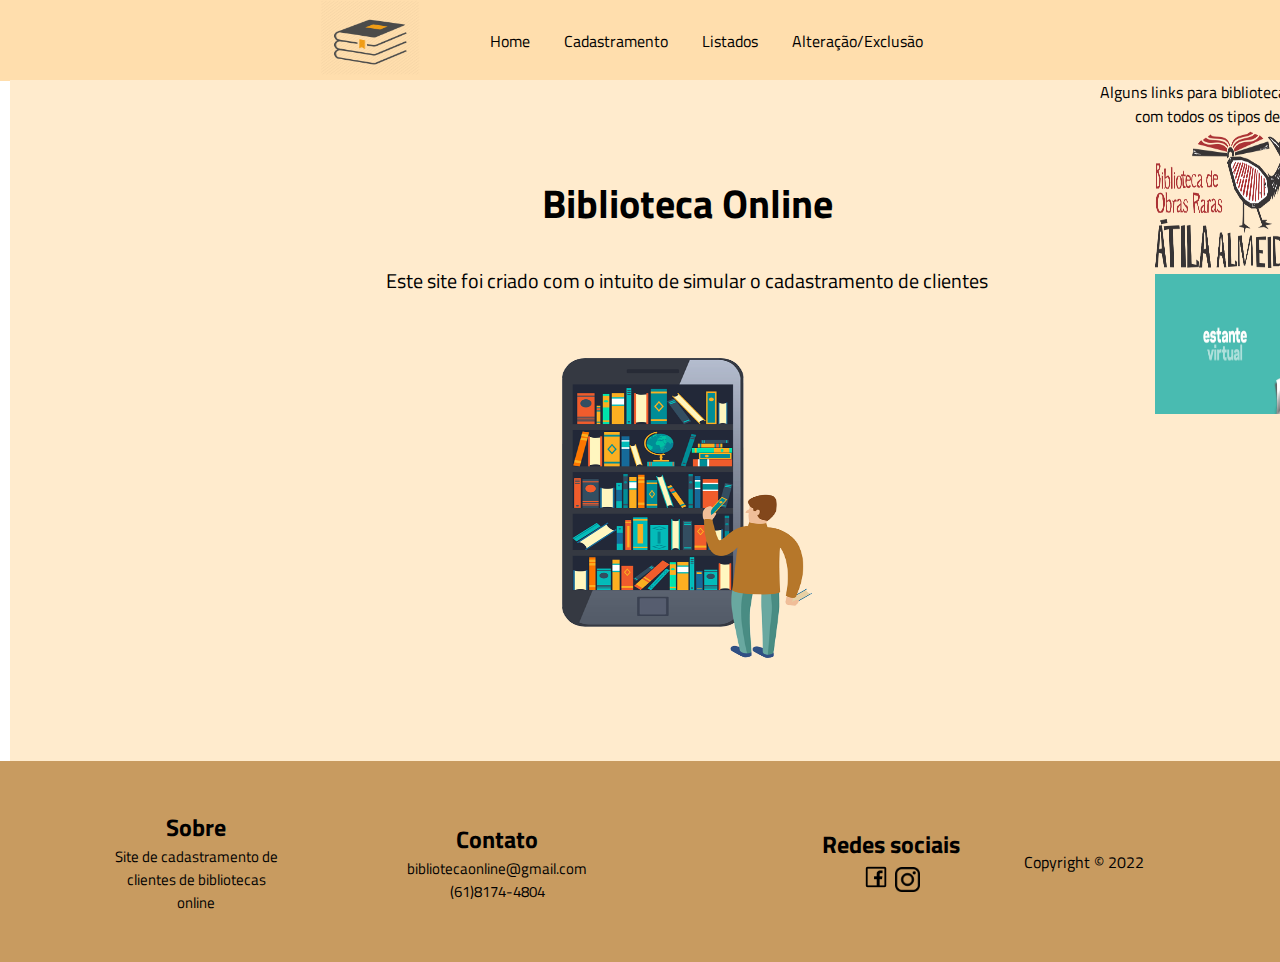
<file: index.html>
<!DOCTYPE html>
<html lang="pt-br">
<head>
    <meta charset="UTF-8">
    <meta http-equiv="X-UA-Compatible" content="IE=edge">
    <meta name="viewport" content="width=device-width, initial-scale=1.0">
    <link rel="stylesheet" href="style.css">
    <link rel="stylesheet" href="style2.css">
    <link rel="shortcut icon" href="img/favicon.ico" type="image/x-icon">
    <title>Biblioteca</title>
</head>
<body>
    <header>
        <div class="container">
       
            <div class="logo"><img src="img/logo.png" width="75px" height="75px"></div>
            <div class="menu">
                <nav>
                    <a href="http://localhost/projetobiblioteca/index.html">Home</a>
                    <a href="http://localhost/projetobiblioteca/cadastrar.html">Cadastramento</a>
                    <a href="http://localhost/projetobiblioteca/listar.html">Listados</a>
                    <a href="http://localhost/projetobiblioteca/alt_excl.html">Alteração/Exclusão</a>
                </nav>
                </div>
                </div>
            <div class="conteudo">
               <br><br><br><h1> Biblioteca Online</h1><br>
             Este site foi criado com o intuito de simular o cadastramento de clientes <br><br><br>
             <IMG class="displayed" src="img/logo2.png"><br><br><br><br> 
             

            </div>  
                       
            </div>
            <div class="publicidade">
                Alguns links para bibliotecas onlines, com todos os tipos de livos
                <p class="imagem"><a href="https://bibliotecaatilaalmeida.uepb.edu.br/" target="blank" rel="noreferrer noopener"><img src="img/publicidade 3.png" width="140px" height="140px"></a>
                <p class="imagem"><a href=""target="blank" rel="noreferrer noopener"><img src="img/publicidade02.jpg" width="140px" height="140px"></a>
            </div>
        </div>
    </header>
    <footer class="footer">
        <div class="container">
            <div class="sobre-nos">
                <h2>Sobre</h2>
                    <p>Site de cadastramento de clientes de bibliotecas online</p>
            </div>
            <div class="contato">
                <h2> Contato</h2>
                <p> bibliotecaonline@gmail.com</p>
                <p> (61)8174-4804 </p>
            </div>
            <div class="flex-row"></div>
            <div class="redes-sociais">
                <h2> Redes sociais </h2>
                <a href="#"><img src="img/facebookpng.png" width="30px" height="30px"><i class="fab fa-facebook-f"></i></a>
                <a href="#"><img src="img/instagrampng.png" width="25px" height="25px"><i class="fab fa-instagram"></i></a>
            </div>
            <div class="texto-copy">
                Copyright © 2022
            </div>
        </div>
</footer>
</body>
</html>
</file>
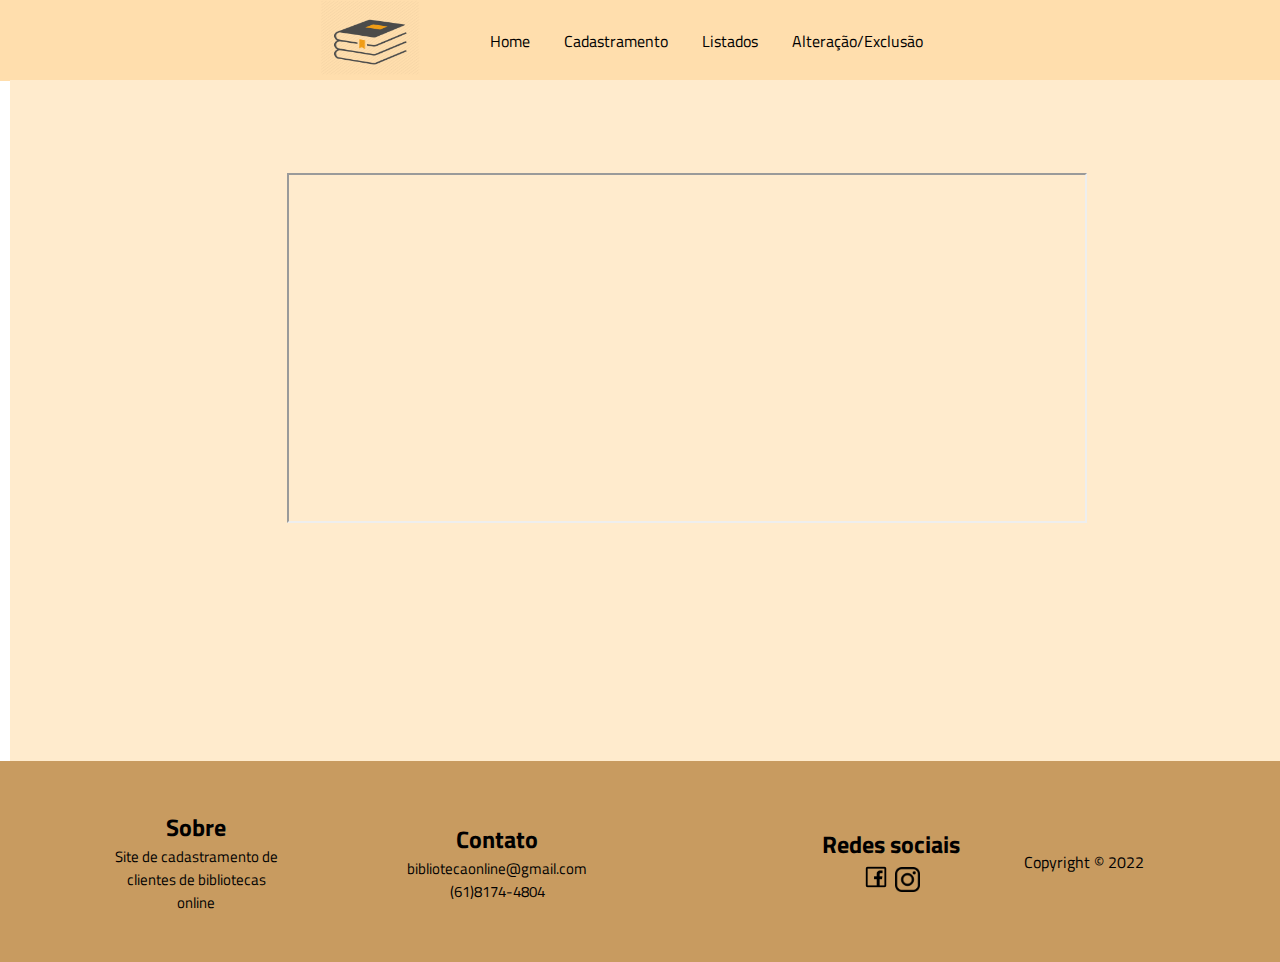
<file: alt_excl.html>
<!DOCTYPE html>
<html lang="pt-br">
<head>
    <meta charset="UTF-8">
    <meta http-equiv="X-UA-Compatible" content="IE=edge">
    <meta name="viewport" content="width=device-width, initial-scale=1.0">
    <link rel="stylesheet" href="style.css">
    <link rel="stylesheet" href="style2.css">
    <link rel="shortcut icon" href="img/favicon.ico" type="image/x-icon">
    <title>Alterar/Excluir</title>
</head>
<body>
    <header>
        <div class="container">
       
            <div class="logo"><img src="img/logo.png" width="75px" height="75px"></div>
            <div class="menu">
                <nav>
                    <a href="http://localhost/projetobiblioteca/index.html">Home</a>
                    <a href="http://localhost/projetobiblioteca/cadastrar.html">Cadastramento</a>
                    <a href="http://localhost/projetobiblioteca/listar.html">Listados</a>
                    <a href="http://localhost/projetobiblioteca/alt_excl.html">Alteração/Exclusão</a>
                </nav>
                </div>
                </div>
            <div class="conteudo">
                <br><br><br>
                <iframe src="alt.php" width="800px" height="350px"></iframe>
            </div>      
            <div class="publicidade"></div>
        </div>
    </header>
    <footer class="footer">
        <div class="container">
            <div class="sobre-nos">
                <h2>Sobre</h2>
                    <p>Site de cadastramento de clientes de bibliotecas online</p>
            </div>
            <div class="contato">
                <h2> Contato</h2>
                <p> bibliotecaonline@gmail.com</p>
                <p> (61)8174-4804 </p>
            </div>
            <div class="flex-row"></div>
            <div class="redes-sociais">
                <h2> Redes sociais </h2>
                <a href="#"><img src="img/facebookpng.png" width="30px" height="30px"><i class="fab fa-facebook-f"></i></a>
                <a href="#"><img src="img/instagrampng.png" width="25px" height="25px"><i class="fab fa-instagram"></i></a>
            </div>
            <div class="texto-copy">
                Copyright © 2022
            </div>
        </div>
</footer>
</body>
</html>
</file>
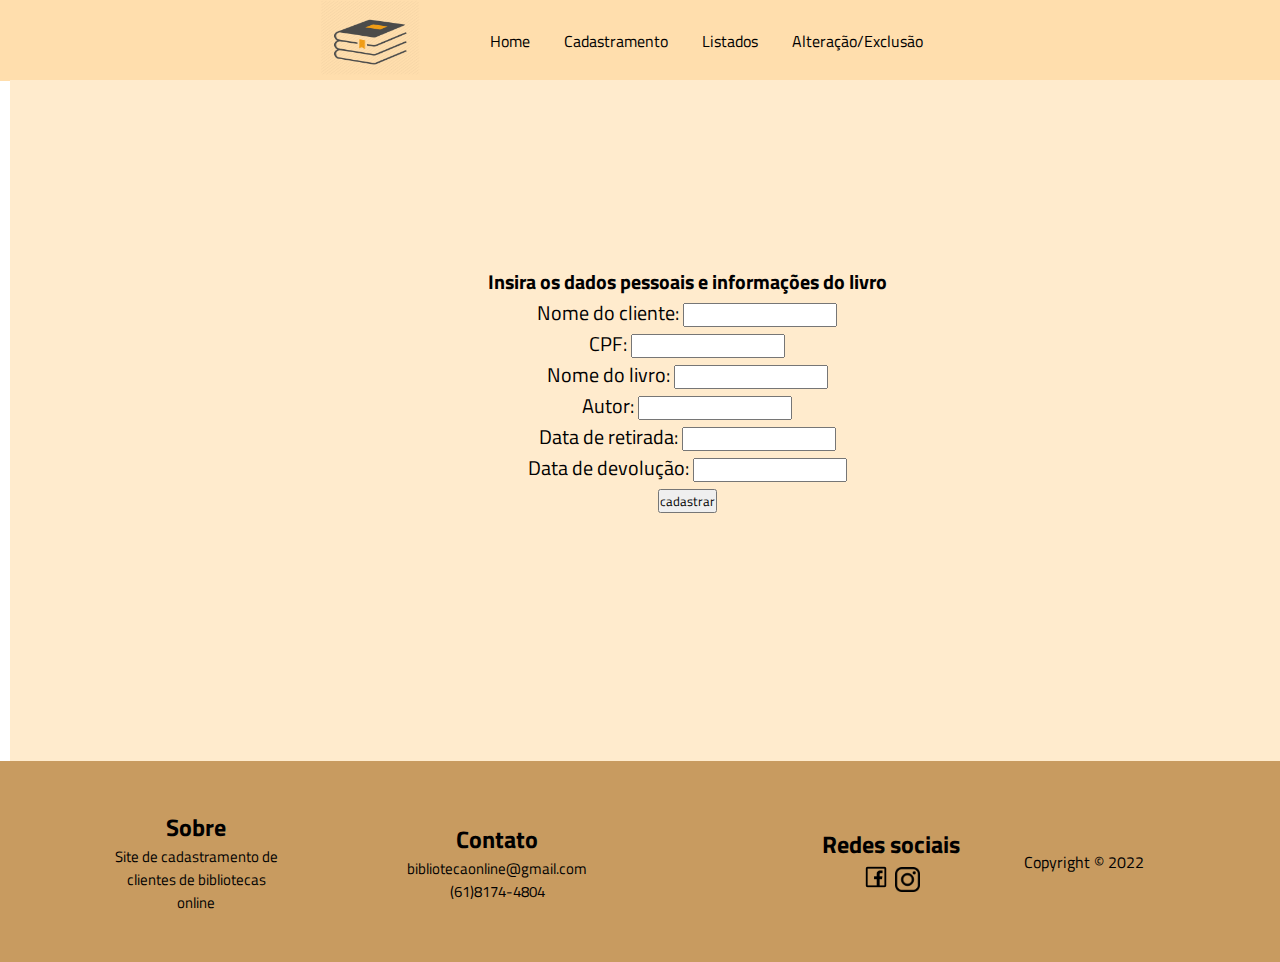
<file: cadastrar.html>
<!DOCTYPE html>
<html lang="pt-br">
<head>
    <meta charset="UTF-8">
    <meta http-equiv="X-UA-Compatible" content="IE=edge">
    <meta name="viewport" content="width=device-width, initial-scale=1.0">
    <link rel="stylesheet" href="style.css">
    <link rel="stylesheet" href="style2.css">
    <link rel="shortcut icon" href="img/favicon.ico" type="image/x-icon">
    <title>Cadastrar</title>
</head>
<body>
    <header>
        <div class="container">
       
            <div class="logo"><img src="img/logo.png" width="75px" height="75px"></div>
            <div class="menu">
                <nav>
                    <a href="http://localhost/projetobiblioteca/index.html">Home</a>
                    <a href="http://localhost/projetobiblioteca/cadastrar.html">Cadastramento</a>
                    <a href="http://localhost/projetobiblioteca/listar.html">Listados</a>
                    <a href="http://localhost/projetobiblioteca/alt_excl.html">Alteração/Exclusão</a>
                </nav>
                </div>
                </div>
            <div class="conteudo">
            <form method="post" action="cad.php">
            <br><br><br><br><br><br>
            <p align="center"><strong>Insira os dados pessoais e informações do livro </strong><p>
            Nome do cliente: <input type="text" name="nomec"><p>
            CPF: <input type="text" name="cpf"><p></p>
            Nome do livro: <input type="text" name="nomel"><p></p>
            Autor: <input type="text" name="autor"><p></p>
            Data de retirada: <input type="text" name="dtretirada"><p></p>
            Data de devolução: <input type="text" name="dtdevolucao"><p></p>
            <input type="submit" value="cadastrar">
            </p></form>
            </div>      
            
        </div>
    </header>
    <footer class="footer">
        <div class="container">
            <div class="sobre-nos">
                <h2>Sobre</h2>
                    <p>Site de cadastramento de clientes de bibliotecas online</p>
            </div>
            <div class="contato">
                <h2> Contato</h2>
                <p> bibliotecaonline@gmail.com</p>
                <p> (61)8174-4804 </p>
            </div>
            <div class="flex-row"></div>
            <div class="redes-sociais">
                <h2> Redes sociais </h2>
                <a href="#"><img src="img/facebookpng.png" width="30px" height="30px"><i class="fab fa-facebook-f"></i></a>
                <a href="#"><img src="img/instagrampng.png" width="25px" height="25px"><i class="fab fa-instagram"></i></a>
            </div>
            <div class="texto-copy">
                Copyright © 2022
            </div>
        </div>
</footer>
</body>
</html>
</file>
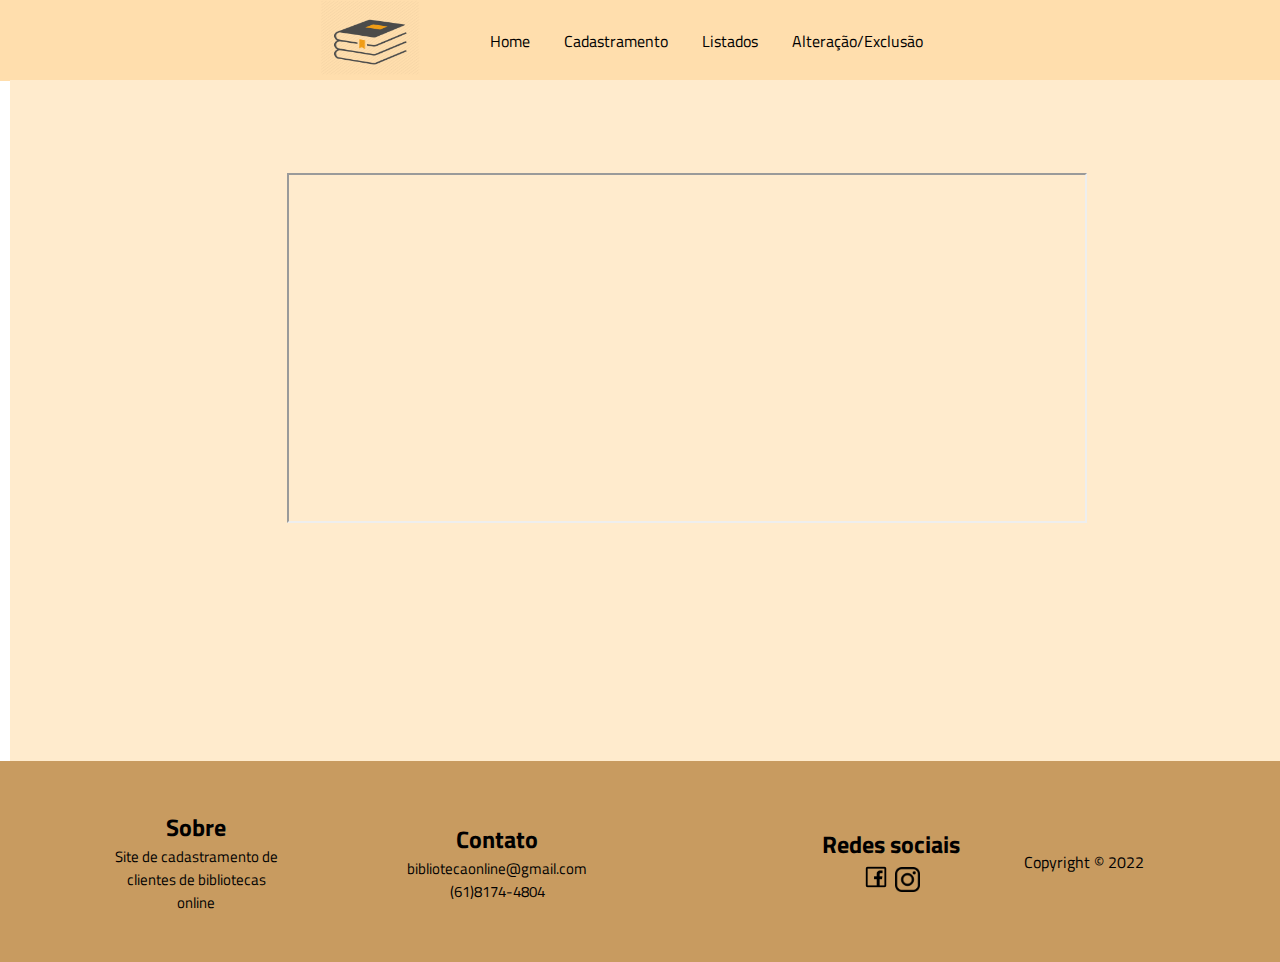
<file: listar.html>
<!DOCTYPE html>
<html lang="pt-br">
<head>
    <meta charset="UTF-8">
    <meta http-equiv="X-UA-Compatible" content="IE=edge">
    <meta name="viewport" content="width=device-width, initial-scale=1.0">
    <link rel="stylesheet" href="style.css">
    <link rel="stylesheet" href="style2.css">
    <link rel="shortcut icon" href="img/favicon.ico" type="image/x-icon">
    <title>Listar</title>
</head>
<body>
    <header>
        <div class="container">
       
            <div class="logo"><img src="img/logo.png" width="75px" height="75px"></div>
            <div class="menu">
                <nav>
                    <a href="http://localhost/projetobiblioteca/index.html">Home</a>
                    <a href="http://localhost/projetobiblioteca/cadastrar.html">Cadastramento</a>
                    <a href="http://localhost/projetobiblioteca/listar.html">Listados</a>
                    <a href="http://localhost/projetobiblioteca/alt_excl.html">Alteração/Exclusão</a>
                </nav>
                </div>
                </div>
            <div class="conteudo">
                <br><br><br>
                <iframe src="listar.php" width="800px" height="350px"></iframe>
            </div>      
            <div class="publicidade">
            </div>
        </div>
    </header>
    <footer class="footer">
        <div class="container">
            <div class="sobre-nos">
                <h2>Sobre</h2>
                    <p>Site de cadastramento de clientes de bibliotecas online</p>
            </div>
            <div class="contato">
                <h2> Contato</h2>
                <p> bibliotecaonline@gmail.com</p>
                <p> (61)8174-4804 </p>
            </div>
            <div class="flex-row"></div>
            <div class="redes-sociais">
                <h2> Redes sociais </h2>
                <a href="#"><img src="img/facebookpng.png" width="30px" height="30px"><i class="fab fa-facebook-f"></i></a>
                <a href="#"><img src="img/instagrampng.png" width="25px" height="25px"><i class="fab fa-instagram"></i></a>
            </div>
            <div class="texto-copy">
                Copyright © 2022
            </div>
        </div>
</footer>
</body>
</html>
</file>
<file: style.css>
@import url('https://fonts.googleapis.com/css2?family=Titillium+Web:wght@200;300&display=swap');

*{
    margin: 0;
    padding: 0;
    box-sizing: border-box;
    text-align: center;
    font-family: 'Titillium Web', sans-serif;
    font-style: black;
 
}

.container{
    max-width: 1080px;
    margin: auto;
    display: flex;
    align-items: center;
    justify-content: center;
    
}

header{
    background-color: #FFDEAD;
    text-align: center;
    width: 100%;
    padding: 0px;
}


.logo{
    width: 15%;
}
.logo img{
    width: 100px;
    cursor: pointer;
}


.menu{
    width: 50%;
}

.menu nav a{
    color: black;
    text-decoration: none;
    padding-right: 30px;
    font-size: 16px;
    position: relative;
}

.menu nav a::after{
    content: " ";
    width: 0px;
    height: 4px;
    background-image: linear-gradient(45deg, #D2691E, #8B4513);
    position: absolute;
    top: 30px;
    left: 0;
    transition: width 0.5s;

}

.menu nav a:hover::after{
    width: 30px;

}

.conteudo{
background-color: blanchedalmond;
width:1090px;
height:700px;
font-size:15pt;
position:absolute;
top:80px;
left:10px;

}

IMG.displayed {
    width: 250px;
    height: 300px;
    display: block;
    margin-left: auto;
    margin-right: auto; 
    
}

.publicidade{
    background-color: blanchedalmond;
    top: 80px;
    left: 1100px;
    position: absolute;
    width: 250px;
    height: 700px;
}

.conteudo.conteudo{
background-color: blanchedalmond;
width:1354px;
height:700px;
font-size:15pt;
position:absolute;
top:80px;
left:10px;
}
</file>
<file: style2.css>
.footer.footer{
    top: 680px;
    height: 100%;
    background-color: #c89b60;
    position: relative;
}

.contato{
    margin-left: 100px;
}

.footer.footer .container {
    display: grid;
    grid-template-columns: repeat(5,1fr);
}

.footer.footer .container > div{
    flex-grow: 1;
    flex-basis: 0;
    padding: 3rem 0.9rem;
}

.footer h2{
    color: black;
}

.footer p{
    font-size: 15px;
}

.rede-sociais{
  align-items: center;
}

.rede-sociais .fa-facebook-f{
    height: 0px;
    width: 17px;
    font-size: 20px;
    line-height: 40px;
    margin: 0px 2px 0;
    cursor: pointer;
    transition: 0.5s;
}

.rede-sociais .fa-facebook-f:hover{
    transform: translateY(9px);
}
</file>
